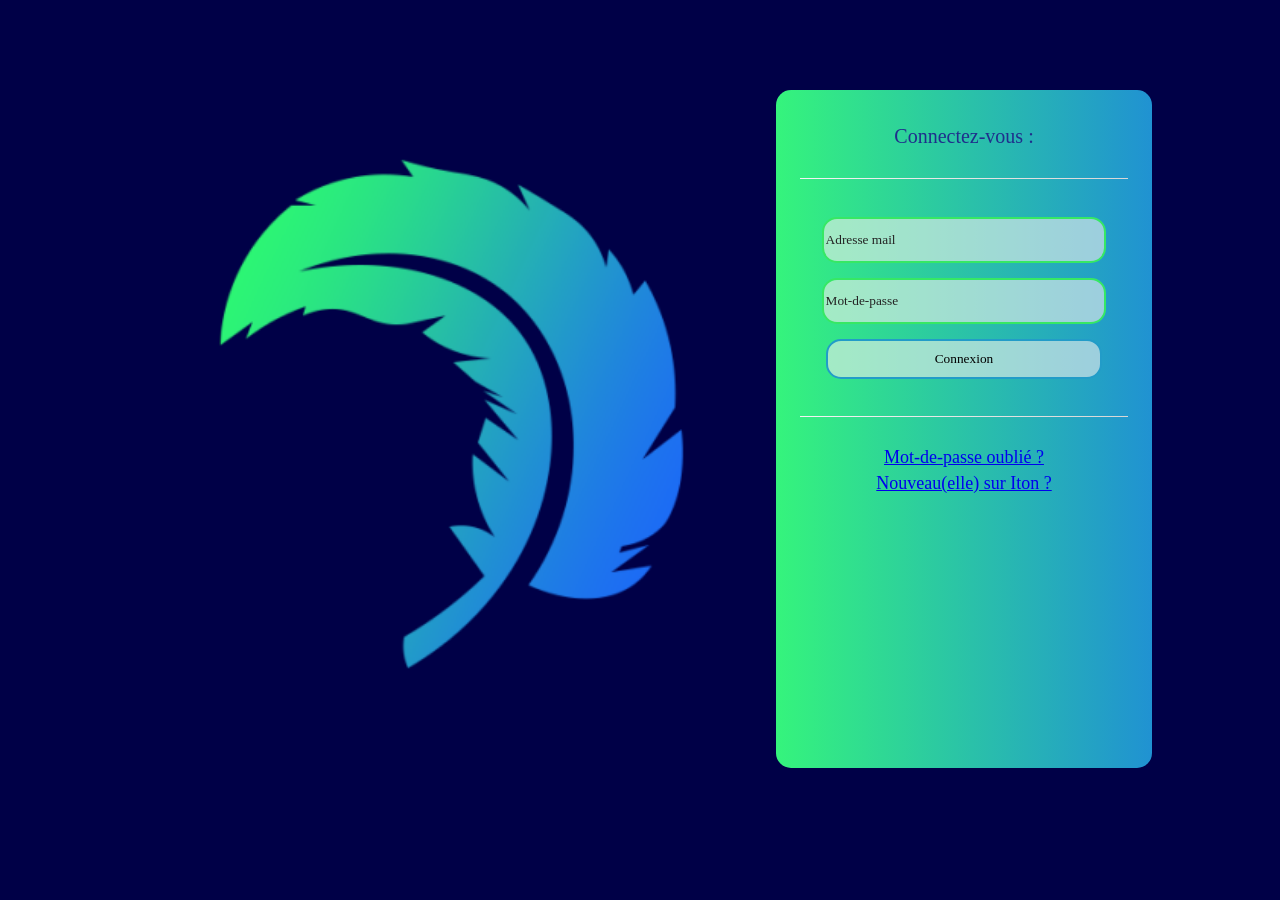
<file: public/templates/member/login.html>
<!DOCTYPE html>
<html lang="fr">

<head>
    <meta charset="UTF-8">
    <meta name="viewport" content="width=device-width, initial-scale=1.0">

    <link rel="stylesheet" href="../../src/css/global/themes.css">
    <link rel="stylesheet" href="../../src/css/pc/member/login.css">

    <title>Connexion - ItonSN</title>
</head>

<body class="dark">
    <main>
      <form action="" method="post">
          <p id="title">Connectez-vous :</p>

          <div class="separation"></div>

          <!-- <label for="email">Adresse mail</label> -->
          <input type="email" name="email" id="email-i" placeholder="Adresse mail" required>

          <!-- <label for="password">Mot-de-passe</label> -->
          <input type="password" name="password" id="password-i" placeholder="Mot-de-passe" required>

          <input type="submit" name="login" id="login-b" value="Connexion">

          <div class="separation"></div>

          <a href="/pass_forgot">Mot-de-passe oublié ?</a>
          <a href="register.html">Nouveau(elle) sur Iton ?</a>

          <p style="color: red" id="error"></p>
        </form>

        <img src="../../src/assets/logo.png" alt="Logo d'Iton" id="logo">
    </main>
</body>

</html>
</file>
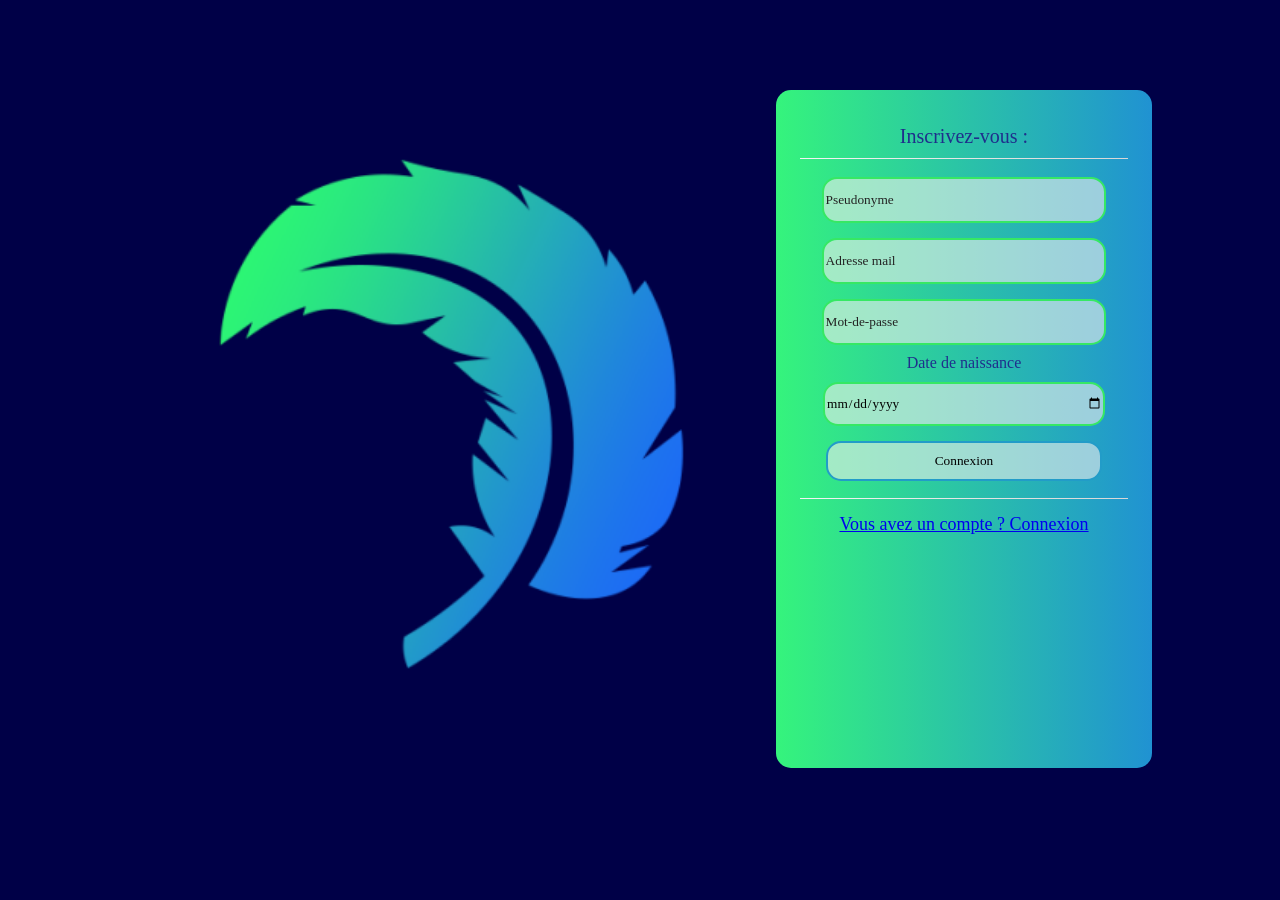
<file: public/templates/member/register.html>
<!DOCTYPE html>
<html lang="fr" dir="ltr">
  <head>
    <meta charset="utf-8">
    <title>Inscription - ItonSN</title>

    <link rel="stylesheet" href="../../src/css/global/themes.css">
    <link rel="stylesheet" href="../../src/css/pc/member/register.css">
  </head>
  <body class="dark">
    <main>
      <form action="" method="post">
          <p id="title">Inscrivez-vous :</p>

          <div class="separation"></div>

          <input type="text" name="pseudo" placeholder="Pseudonyme" required>
          <input type="email" name="email" id="email-i" placeholder="Adresse mail" required>
          <input type="password" name="password" id="password-i" placeholder="Mot-de-passe" required>
          <label for="birthday">Date de naissance</label> <input type="date" name="birthday" required>

          <input type="submit" name="login" id="login-b" value="Connexion">

          <div class="separation"></div>

          <a href="login.html">Vous avez un compte ? Connexion</a>

          <p style="color: red" id="error"></p>
        </form>

        <img src="../../src/assets/logo.png" alt="Logo d'Iton" id="logo">
    </main>
  </body>
</html>
</file>
<file: public/src/css/global/themes.css>
body.light {
  background: #d5ecfa;
}

body.dark {
  background: #000047;
}
</file>
<file: public/src/css/pc/member/login.css>
:root {
    --start-gradient: #35F47C;
    --end-gradient: #2092D2;
    --gradient: linear-gradient(to right, var(--start-gradient), var(--end-gradient));
    --degradient: linear-gradient(to left, var(--start-gradient), var(--end-gradient));
    --transparent-bg: rgba(155, 155, 155, 0.5);
    --border: #3098c7
}

* {
  font-family: 'Comic Sans MS';
}

@media screen and (min-width: 1100px) and (min-height: 600px) {
  main {
    width: 80%;
    height: 80%;

    position: absolute;
    top: 50%;
    left: 50%;
    transform: translate(-50%, -50%);

    display: flex;
    flex-direction: row-reverse;
    justify-content: space-between;
  }

  .separation {
    height: 1px;
    width: 95%;
    margin-top: 30px;
    margin-bottom: 30px;

    background: linear-gradient(90deg, rgba(243,243,243,1) 0%, rgba(215,215,215,1) 100%);
  }

  form {
    width: 45%;
    height: 90%;

    padding: 15px;

    background: var(--gradient);

    display: flex;
    flex-direction: column;
    text-align: center;
    align-items: center;

    border-radius: 15px;
  }

  #title {
    margin-bottom: 0;
    color: #1F2F8C;
    font-size: 20px;
  }

  input {
    width: 80%;
    height: 40px;

    margin: 7.5px;

    border: solid 2px #36E864 /* #6feaa3 */;
    border-radius: 15px;

    background: rgba(239, 239, 239, .6);

    color: black;

    outline: none;
  }

  ::placeholder {
    color: #232323;
  }

  #login-b {
    border: solid 2px #229cc8;
    cursor: pointer;
    transition: .5s;
  }

  #login-b:hover {
    background: rgb(239, 239, 239);
  }

  a {
    margin-bottom: 5px;

    font-size: 18px;
  }

  img {
    height: 90%;
  }
}
</file>
<file: public/src/css/pc/member/register.css>
:root {
    --start-gradient: #35F47C;
    --end-gradient: #2092D2;
    --gradient: linear-gradient(to right, var(--start-gradient), var(--end-gradient));
    --degradient: linear-gradient(to left, var(--start-gradient), var(--end-gradient));
    --transparent-bg: rgba(155, 155, 155, 0.5);
    --border: #3098c7
}

* {
  font-family: 'Comic Sans MS';
}

@media screen and (min-width: 1100px) and (min-height: 600px) {
  main {
    width: 80%;
    height: 80%;

    position: absolute;
    top: 50%;
    left: 50%;
    transform: translate(-50%, -50%);

    display: flex;
    flex-direction: row-reverse;
    justify-content: space-between;
  }

  .separation {
    height: 1px;
    width: 95%;
    margin-top: 10px;
    margin-bottom: 10px;

    background: linear-gradient(90deg, rgba(243,243,243,1) 0%, rgba(215,215,215,1) 100%);
  }

  form {
    width: 45%;
    height: 90%;

    padding: 15px;

    background: var(--gradient);

    display: flex;
    flex-direction: column;
    text-align: center;
    align-items: center;

    border-radius: 15px;
  }

  #title {
    margin-bottom: 0;
    color: #1F2F8C;
    font-size: 20px;
  }

  input {
    width: 80%;
    height: 40px;

    margin: 7.5px;

    border: solid 2px #36E864 /* #6feaa3 */;
    border-radius: 15px;

    background: rgba(239, 239, 239, .6);

    color: black;

    outline: none;
  }

  label {
    margin-top: 2px;
    margin-bottom: 2px;
    color: #1F2F8C;
  }

  ::placeholder {
    color: #232323;
  }

  #login-b {
    border: solid 2px #229cc8;
    cursor: pointer;
    transition: .5s;
  }

  #login-b:hover {
    background: rgb(239, 239, 239);
  }

  a {
    margin-top: 5px;
    margin-bottom: 5px;

    font-size: 18px;
  }

  img {
    height: 90%;
  }
}
</file>
